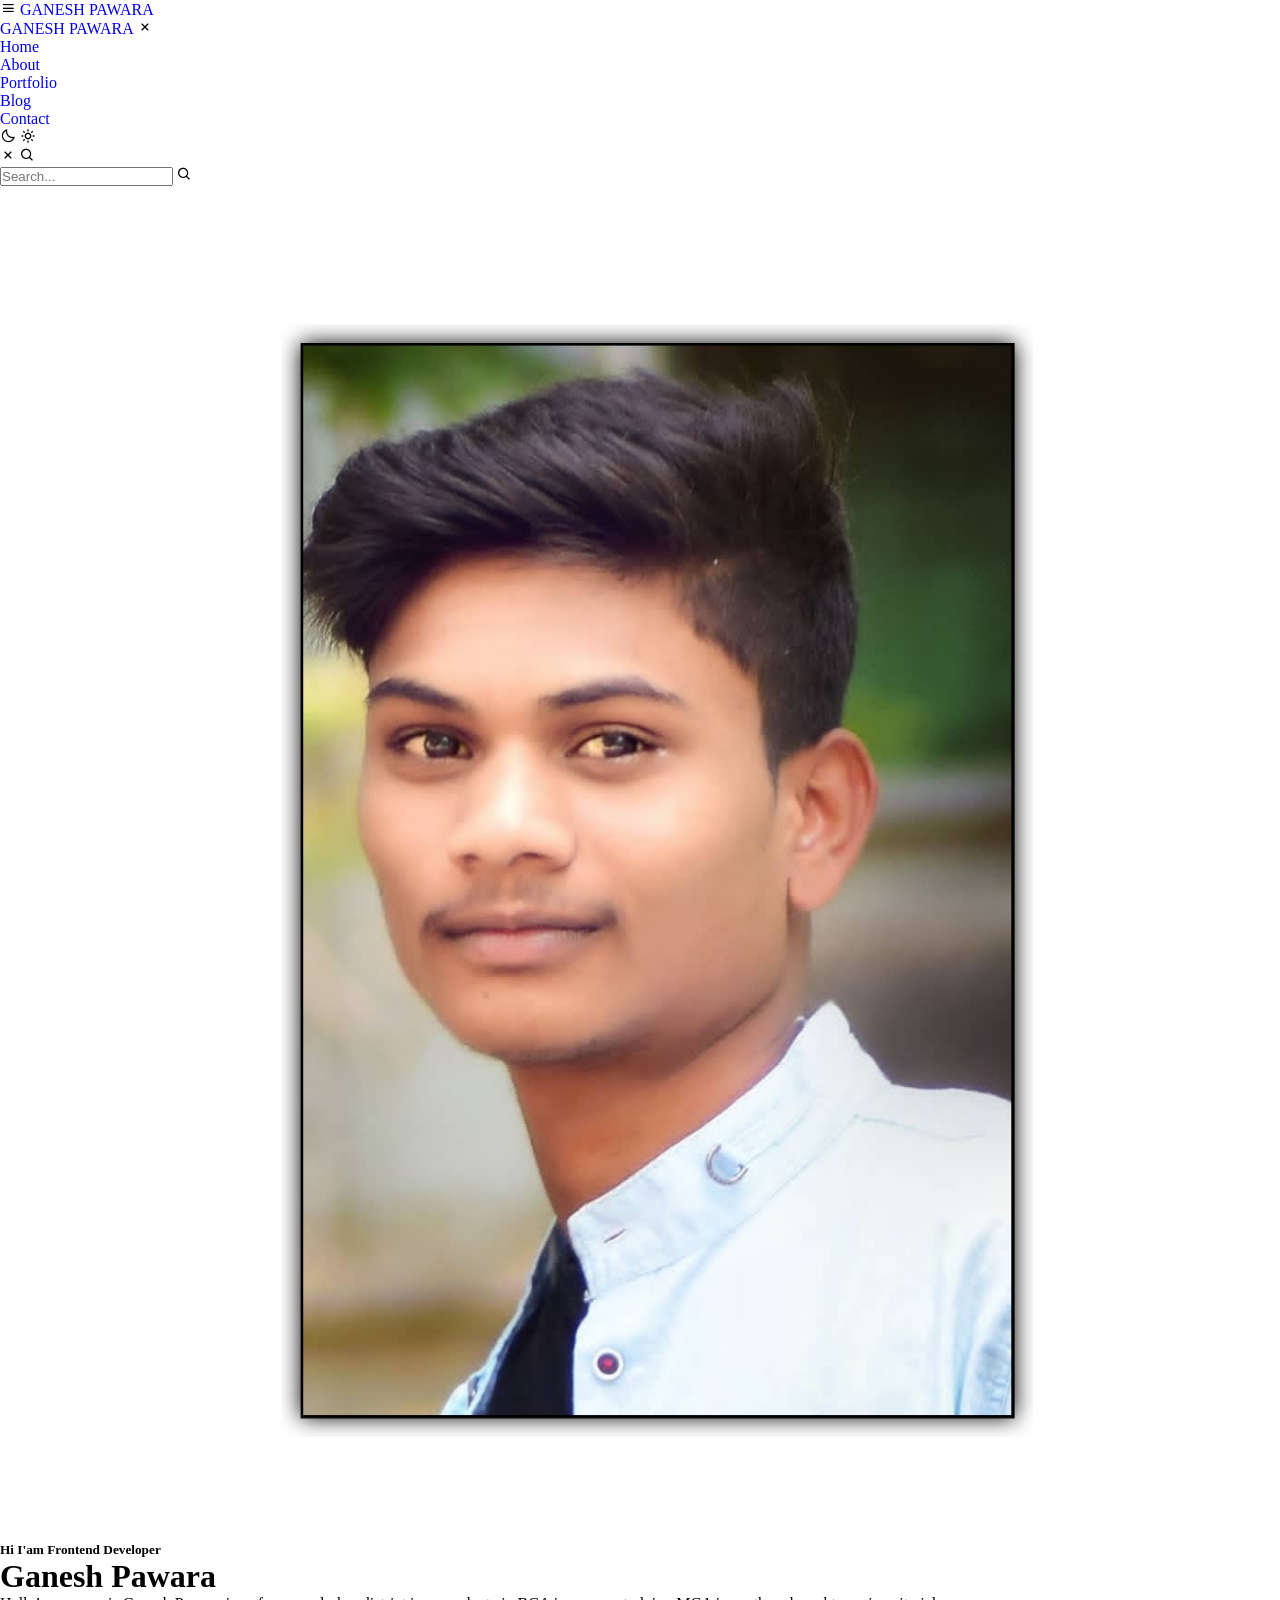
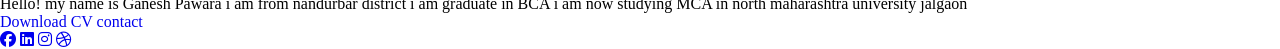
<file: protfolio.html>
<!DOCTYPE html>
<!-- === Coding by CodingLab | www.codinglabweb.com === -->
<html lang="en">
<head>
    <meta charset="UTF-8">
    <meta http-equiv="X-UA-Compatible" content="IE=edge">
    <meta name="viewport" content="width=device-width, initial-scale=1.0">

    
    <link rel="stylesheet" href="style.css">
        
    
    <link href='https://unpkg.com/boxicons@2.1.1/css/boxicons.min.css' rel='stylesheet'>
    <link rel="stylesheet" href="https://cdnjs.cloudflare.com/ajax/libs/font-awesome/6.4.0/css/all.min.css">

    
</head>
<body>
    <nav>
        <div class="nav-bar">
            <i class='bx bx-menu sidebarOpen' ></i>
            <span class="logo navLogo"><a href="#">GANESH PAWARA</a></span>

            <div class="menu">
                <div class="logo-toggle">
                    <span class="logo"><a href="#">GANESH PAWARA</a></span>
                    <i class='bx bx-x siderbarClose'></i>
                </div>

                <ul class="nav-links">
                    <li><a href="#">Home</a></li>
                    <li><a href="#">About</a></li>
                    <li><a href="#">Portfolio</a></li>
                    <li><a href="#">Blog</a></li>
                    <li><a href="#">Contact</a></li>
                </ul>
            </div>

            <div class="darkLight-searchBox">
                <div class="dark-light">
                    <i class='bx bx-moon moon'></i>
                    <i class='bx bx-sun sun'></i>
                </div>

                <div class="searchBox">
                   <div class="searchToggle">
                    <i class='bx bx-x cancel'></i>
                    <i class='bx bx-search search'></i>
                   </div>

                    <div class="search-field">
                        <input type="text" placeholder="Search...">
                        <i class='bx bx-search'></i>
                    </div>
                </div>
            </div>
        
    </div>
    </nav>
    <br>
    <br>
    <br>
    <br>

    <div class="container">
        <div class="hero-pic">
        <img src="i am.jpg" alt="profile pic">
    </div>
    <div class="hero-text">
        <h5>Hi I'am <span class="">Frontend Developer</span></h5>
        <h1>Ganesh Pawara</h1>
        <p> Hello! my name is Ganesh Pawara i am from nandurbar district i am graduate in BCA i am now studying MCA in north maharashtra university jalgaon
        </p>
        <div class="btn-group">
        <a href="#" class="btn">Download CV</a>
        <a href="#" class="btn">contact</a>
        </div>
        <div class="social">
            <a href="#" class="fa-brands fa-facebook"></i></a>
            <a href="#" class="fa-brands fa-linkedin"></i></a>
            <a href="#" class="fa-brands fa-instagram"></i></a>
            <a href="#" class="fa-brands fa-dribbble"></i></a>
            
        </div>
    </div>
    </div>
    <script>

        const body = document.querySelector("body"),
              nav = document.querySelector("nav"),
              modeToggle = document.querySelector(".dark-light"),
              searchToggle = document.querySelector(".searchToggle"),
              sidebarOpen = document.querySelector(".sidebarOpen"),
              siderbarClose = document.querySelector(".siderbarClose");
        
              let getMode = localStorage.getItem("mode");
                  if(getMode && getMode === "dark-mode"){
                    body.classList.add("dark");
                  }
        
        // js code to toggle dark and light mode
              modeToggle.addEventListener("click" , () =>{
                modeToggle.classList.toggle("active");
                body.classList.toggle("dark");
        
                // js code to keep user selected mode even page refresh or file reopen
                if(!body.classList.contains("dark")){
                    localStorage.setItem("mode" , "light-mode");
                }else{
                    localStorage.setItem("mode" , "dark-mode");
                }
              });
        
        // js code to toggle search box
                searchToggle.addEventListener("click" , () =>{
                searchToggle.classList.toggle("active");
              });
         
              
        //   js code to toggle sidebar
        sidebarOpen.addEventListener("click" , () =>{
            nav.classList.add("active");
        });
        
        body.addEventListener("click" , e =>{
            let clickedElm = e.target;
        
            if(!clickedElm.classList.contains("sidebarOpen") && !clickedElm.classList.contains("menu")){
                nav.classList.remove("active");
            }
        });
        
        </script>
        
        </body>
        </html>
</file>
<file: style.css>
/*  import google fonts */
@import url('https://fonts.googleapis.com/css2?family=Poppins:wght@400;500;600;700&family=Ubuntu:wght@400;500;700&display=swap');

*{
    margin: 0;
    padding: 0;
    box-sizing: border-box;
    text-decoration: none;
}
html{
    scroll-behavior: smooth;
}

/* custom scroll bar */
::-webkit-scrollbar {
    width: 10px;
}
::-webkit-scrollbar-track {
    background: #7a86dd;
}
::-webkit-scrollbar-thumb {
    background: #888;
}

::-webkit-scrollbar-thumb:hover {
    background: #555;
}

/* all similar content styling codes */
section{
    padding: 100px 0;
}
.max-width{
    max-width: 1300px;
    padding: 0 80px;
    margin: auto;
}
.about, .services, .skills, .teams, .contact, footer{
    font-family: 'Poppins', sans-serif;
}
.about .about-content,
.services .serv-content,
.skills .skills-content,
.contact .contact-content{
    display: flex;
    flex-wrap: wrap;
    align-items: center;
    justify-content: space-between;
}
section .title{
    position: relative;
    text-align: center;
    font-size: 40px;
    font-weight: 500;
    margin-bottom: 60px;
    padding-bottom: 20px;
    font-family: 'Ubuntu', sans-serif;
}
section .title::before{
    content: "";
    position: absolute;
    bottom: 0px;
    left: 50%;
    width: 180px;
    height: 3px;
    background: #111;
    transform: translateX(-50%);
}
section .title::after{
    position: absolute;
    bottom: -8px;
    left: 50%;
    font-size: 20px;
    color: #0b5bef;
    padding: 0 5px;
    background: #fff;
    transform: translateX(-50%);
}

/* navbar styling */
.navbar{
    position: fixed;
    width: 100%;
    z-index: 999;
    padding: 30px 0;
    font-family: 'Ubuntu', sans-serif;
    transition: all 0.3s ease;
}
.navbar.sticky{
    padding: 15px 0;
    background:#042433;
}
.navbar .max-width{
    display: flex;
    align-items: center;
    justify-content: space-between;
}
.navbar .logo a{
    color: #fff;
    font-size: 35px;
    font-weight: 600;
}
.navbar .logo a span{
    color: crimson;
    transition: all 0.3s ease;
}
.navbar.sticky .logo a span{
    color: #fff;
}
.navbar .menu li{
    list-style: none;
    display: inline-block;
}
.navbar .menu li a{
    display: block;
    color: #fff;
    font-size: 18px;
    font-weight: 500;
    margin-left: 25px;
    transition: color 0.3s ease;
}
.navbar .menu li a:hover{
    color: crimson;
}
.navbar.sticky .menu li a:hover{
    color: #fff;
}

/* menu btn styling */
.menu-btn{
    color: #fff;
    font-size: 23px;
    cursor: pointer;
    display: none;
}
.scroll-up-btn{
    position: fixed;
    height: 45px;
    width: 42px;
    background: crimson;
    right: 30px;
    bottom: 10px;
    text-align: center;
    line-height: 45px;
    color: #fff;
    z-index: 9999;
    font-size: 30px;
    border-radius: 6px;
    border-bottom-width: 2px;
    cursor: pointer;
    opacity: 0;
    pointer-events: none;
    transition: all 0.3s ease;
}
.scroll-up-btn.show{
    bottom: 30px;
    opacity: 1;
    pointer-events: auto;
}
.scroll-up-btn:hover{
    filter: brightness(90%);
}


/* home section styling */
.home{
    display: flex;
    background: linear-gradient(rgba(0,0,0,0.7),rgba(0,0,0,0.7)),url("bg image1.jpeg") no-repeat center;
    height: 100vh;
    color: #fff;
    min-height: 500px;
    background-size: cover;
    background-attachment: fixed;
    font-family: 'Ubuntu', sans-serif;
}
.home .max-width{
  width: 100%;
  display: flex;
}
.home .max-width .row{
  margin-right: 0;
}
.home .home-content .text-1{
    font-size: 27px;
}
.home .home-content .text-2{
    font-size: 75px;
    font-weight: 600;
    margin-left: -3px;
}
.home .home-content .text-3{
    font-size: 40px;
    margin: 5px 0;
}
.home .home-content .text-3 span{
    color: crimson;
    font-weight: 500;
}
.home .home-content a{
    display: inline-block;
    background: crimson;
    color: #fff;
    font-size: 25px;
    padding: 12px 36px;
    margin-top: 20px;
    font-weight: 400;
    border-radius: 6px;
    border: 2px solid crimson;
    transition: all 0.3s ease;
}
.home .home-content a:hover{
    color: crimson;
    background: none;
}

/* about section styling */
.about .title::after{
    content: "who i am";
}
.about .about-content .left{
    width: 45%;
}
.about .about-content .left img{
    height: 400px;
    width: 400px;
    object-fit: cover;
    border-radius: 6px;
}
.about .about-content .right{
    width: 55%;
}
.about .about-content .right .text{
    font-size: 25px;
    font-weight: 600;
    margin-bottom: 10px;
}
.about .about-content .right .text span{
    color: crimson;
}
.about .about-content .right p{
    text-align: justify;
}
.about .about-content .right a{
    display: inline-block;
    background: rgb(3, 22, 72);
    color: #fff;
    font-size: 20px;
    font-weight: 500;
    padding: 10px 30px;
    margin-top: 20px;
    border-radius: 6px;
    border: 2px solid rgb(13, 192, 232);
    transition: all 0.3s ease;
}
.about .about-content .right a:hover{
    color: crimson;
    background: none;
}

/* services section styling */
.services, .teams{
    color:#fff;
    background: #111;
}
.services .title::before,
.teams .title::before{
    background: #fff;
}
.services .title::after,
.teams .title::after{
    background: #111;
    content: "what i provide";
}
.services .serv-content .card{
    width: calc(33% - 20px);
    background: #222;
    text-align: center;
    border-radius: 6px;
    padding: 50px 25px;
    cursor: pointer;
    transition: all 0.3s ease;
}
.services .serv-content .card:hover{
    background: crimson;
}
.services .serv-content .card .box{
    transition: all 0.3s ease;
}
.services .serv-content .card:hover .box{
    transform: scale(1.05);
}
.services .serv-content .card i{
    font-size: 50px;
    color: crimson;
    transition: color 0.3s ease;
}
.services .serv-content .card:hover i{
    color: #fff;
}
.services .serv-content .card .text{
    font-size: 25px;
    font-weight: 500;
    margin: 10px 0 7px 0;
}

/* skills section styling */

.skills .title::after{
    content: "what i know";
}
.skills .skills-content .column{
    width: calc(50% - 30px);
}
.skills .skills-content .left .text{
    font-size: 20px;
    font-weight: 600;
    margin-bottom: 10px;
}
.skills .skills-content .left p{
    text-align: justify;
}
.skills .skills-content .left a{
    display: inline-block;
    background: crimson;
    color: #fff;
    font-size: 18px;
    font-weight: 500;
    padding: 8px 16px;
    margin-top: 20px;
    border-radius: 6px;
    border: 2px solid crimson;
    transition: all 0.3s ease;
}
.skills .skills-content .left a:hover{
    color: crimson;
    background: none;
}
.skills .skills-content .right .bars{
    margin-bottom: 15px;
}
.skills .skills-content .right .info{
    display: flex;
    margin-bottom: 5px;
    align-items: center;
    justify-content: space-between;
}
.skills .skills-content .right span{
    font-weight: 500;
    font-size: 18px;
}
.skills .skills-content .right .line{
    height: 5px;
    width: 100%;
    background: lightgrey;
    position: relative;
}
.skills .skills-content .right .line::before{
    content: "";
    position: absolute;
    height: 100%;
    left: 0;
    top: 0;
    background: crimson;
}
.skills-content .right .html::before{
    width: 90%;
}
.skills-content .right .css::before{
    width: 60%;
}
.skills-content .right .js::before{
    width: 80%;
}
.skills-content .right .php::before{
    width: 50%;
}
.skills-content .right .mysql::before{
    width: 70%;
}

/* teams section styling */
.teams .title::after{
    content: "who with me";
}
.teams .carousel .card{
    background: #222;
    border-radius: 6px;
    padding: 25px 35px;
    text-align: center;
    overflow: hidden;
    transition: all 0.3s ease;
}
.teams .carousel .card:hover{
    background: crimson;
}
.teams .carousel .card .box{
    display: flex;
    flex-direction: column;
    align-items: center;
    justify-content: center;
    transition: all 0.3s ease;
}
.teams .carousel .card:hover .box{
    transform: scale(1.05);
}
.teams .carousel .card .text{
    font-size: 25px;
    font-weight: 500;
    margin: 10px 0 7px 0;
}
.teams .carousel .card img{
    height: 150px;
    width: 150px;
    object-fit: cover;
    border-radius: 50%;
    border: 5px solid crimson;
    transition: all 0.3s ease;
}
.teams .carousel .card:hover img{
    border-color: #fff;
}
.owl-dots{
    text-align: center;
    margin-top: 20px;
}
.owl-dot{
    height: 13px;
    width: 13px;
    margin: 0 5px;
    outline: none!important;
    border-radius: 50%;
    border: 2px solid crimson!important;
    transition: all 0.3s ease;
}
.owl-dot.active{
    width: 35px;
    border-radius: 14px;
}
.owl-dot.active,
.owl-dot:hover{
    background: crimson!important;
}

/* contact section styling */
.contact .title::after{
    content: "get in touch";
}
.contact .contact-content .column{
    width: calc(50% - 30px);
}
.contact .contact-content .text{
    font-size: 20px;
    font-weight: 600;
    margin-bottom: 10px;
}
.contact .contact-content .left p{
    text-align: justify;
}
.contact .contact-content .left .icons{
    margin: 10px 0;
}
.contact .contact-content .row{
    display: flex;
    height: 65px;
    align-items: center;
}
.contact .contact-content .row .info{
    margin-left: 30px;
}
.contact .contact-content .row i{
    font-size: 25px;
    color: crimson;
}
.contact .contact-content .info .head{
    font-weight: 500;
}
.contact .contact-content .info .sub-title{
    color: #333;
}
.contact .right form .fields{
    display: flex;
}
.contact .right form .field,
.contact .right form .fields .field{
    height: 45px;
    width: 100%;
    margin-bottom: 15px;
}
.contact .right form .textarea{
    height: 80px;
    width: 100%;
}
.contact .right form .name{
    margin-right: 10px;
}
.contact .right form .field input,
.contact .right form .textarea textarea{
    height: 100%;
    width: 100%;
    border: 1px solid lightgrey;
    border-radius: 6px;
    outline: none;
    padding: 0 15px;
    font-size: 17px;
    font-family: 'Poppins', sans-serif;
    transition: all 0.3s ease;
}
.contact .right form .field input:focus,
.contact .right form .textarea textarea:focus{
    border-color: #b3b3b3;
}
.contact .right form .textarea textarea{
  padding-top: 10px;
  resize: none;
}
.contact .right form .button-area{
  display: flex;
  align-items: center;
}
.right form .button-area button{
  color: #fff;
  display: block;
  width: 160px!important;
  height: 45px;
  outline: none;
  font-size: 18px;
  font-weight: 500;
  border-radius: 6px;
  cursor: pointer;
  flex-wrap: nowrap;
  background: crimson;
  border: 2px solid crimson;
  transition: all 0.3s ease;
}
.right form .button-area button:hover{
  color: crimson;
  background: none;
}
/* footer section styling */
footer{
    background: #111;
    padding: 15px 23px;
    color: #fff;
    text-align: center;
}
footer span a{
    color: crimson;
    text-decoration: none;
}
footer span a:hover{
    text-decoration: underline;
}


/* responsive media query start */
@media (max-width: 1104px) {
    .about .about-content .left img{
        height: 350px;
        width: 350px;
    }
}

@media (max-width: 991px) {
    .max-width{
        padding: 0 50px;
    }
}
@media (max-width: 947px){
    .menu-btn{
        display: block;
        z-index: 999;
    }
    .menu-btn i.active:before{
        content: "\f00d";
    }
    .navbar .menu{
        position: fixed;
        height: 100vh;
        width: 100%;
        left: -100%;
        top: 0;
        background: #111;
        text-align: center;
        padding-top: 80px;
        transition: all 0.3s ease;
    }
    .navbar .menu.active{
        left: 0;
    }
    .navbar .menu li{
        display: block;
    }
    .navbar .menu li a{
        display: inline-block;
        margin: 20px 0;
        font-size: 25px;
    }
    .home .home-content .text-2{
        font-size: 70px;
    }
    .home .home-content .text-3{
        font-size: 35px;
    }
    .home .home-content a{
        font-size: 23px;
        padding: 10px 30px;
    }
    .max-width{
        max-width: 930px;
    }
    .about .about-content .column{
        width: 100%;
    }
    .about .about-content .left{
        display: flex;
        justify-content: center;
        margin: 0 auto 60px;
    }
    .about .about-content .right{
        flex: 100%;
    }
    .services .serv-content .card{
        width: calc(50% - 10px);
        margin-bottom: 20px;
    }
    .skills .skills-content .column,
    .contact .contact-content .column{
        width: 100%;
        margin-bottom: 35px;
    }
}

@media (max-width: 690px) {
    .max-width{
        padding: 0 23px;
    }
    .home .home-content .text-2{
        font-size: 60px;
    }
    .home .home-content .text-3{
        font-size: 32px;
    }
    .home .home-content a{
        font-size: 20px;
    }
    .services .serv-content .card{
        width: 100%;
    }
}

@media (max-width: 500px) {
    .home .home-content .text-2{
        font-size: 50px;
    }
    .home .home-content .text-3{
        font-size: 27px;
    }
    .about .about-content .right .text,
    .skills .skills-content .left .text{
        font-size: 19px;
    }
    .contact .right form .fields{
        flex-direction: column;
    }
    .contact .right form .name,
    .contact .right form .email{
        margin: 0;
    }
    .right form .error-box{
       width: 150px;
    }
    .scroll-up-btn{
        right: 15px;
        bottom: 15px;
        height: 38px;
        width: 35px;
        font-size: 23px;
        line-height: 38px;
    }
}
</file>
